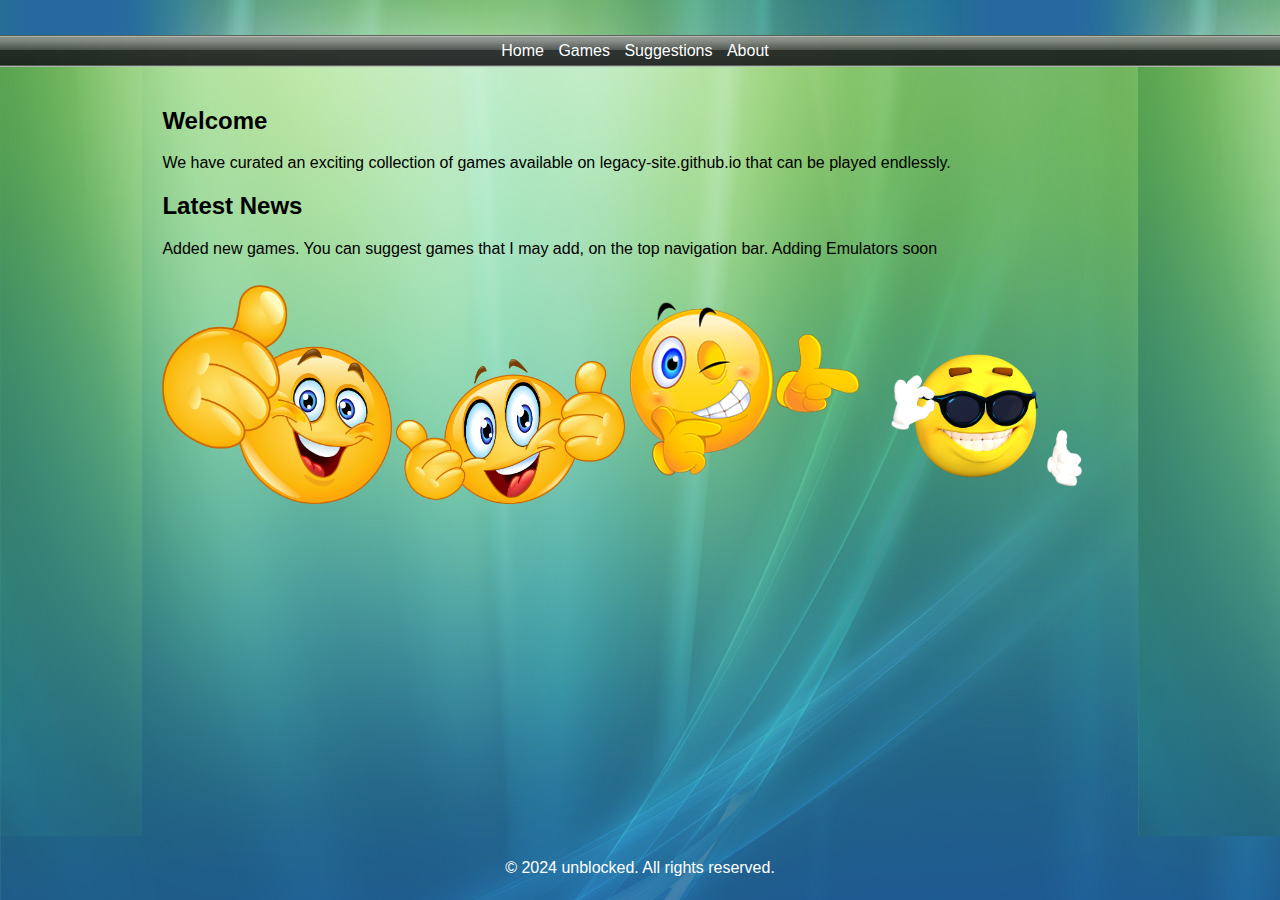
<file: index.html>
<!DOCTYPE html>
<html lang="en">
  <head>
    <meta charset="UTF-8" />
    <meta http-equiv="X-UA-Compatible" content="IE=edge" />
    <meta name="viewport" content="width=device-width, initial-scale=1.0" />
    <title>Legacy Unblocked Games</title>
    <link rel="stylesheet" href="styles.css" />
    <link rel="icon" href="/images/29-thats-the-way.png" type="image/png" />
  </head>
  <body>
    <header>
      <h1></h1>
    </header>
    <nav>
      <ul>
        <li><a href="index.html">Home</a></li>
        <li><a href="Games.html">Games</a></li>
        <li><a href="suggestions.html">Suggestions</a></li>
        <li><a href="about.html">About</a></li>
      </ul>
    </nav>

    <main>
      <div class="sidebar">
        <a href="#"></a>
        <a href="#"></a>
        <a href="#"></a>
        <a href="#"></a>
      </div>
      <div class="content">
        <!-- Content for the Home Page -->
        <h2>Welcome</h2>
        <p>
          We have curated an exciting collection of games available on
          legacy-site.github.io that can be played endlessly.
        </p>
        <h2>Latest News</h2>
        <p>
          Added new games. You can suggest games that I may add, on the top
          navigation bar. Adding Emulators soon
        </p>
        <div class="news-images">
          <img
            src="/images/PinClipart.com_super-star-clip-art_1103968.png"
            alt="New Game 1"
          />
          <img
            src="/images/okey-sign-smiley-emoji-free-transparent-EEkKTT.png"
            alt="New Game 2"
          />
          <img src="/images/29-thats-the-way.png" alt="Suggested Games" />
          <img src="/images/emoticon-1610518_640.jpg" alt="Emulators" />
        </div>
      </div>
      <div class="sidebar right">
        <a href="#"></a>
        <a href="#"></a>
        <a href="#"></a>
        <a href="#"></a>
      </div>
    </main>

    <footer>
      <p>&copy; 2024 unblocked. All rights reserved.</p>
    </footer>

    <script>
      document.addEventListener("DOMContentLoaded", function () {
        document.querySelector(".sidebar").classList.add("show");
        document.querySelector(".sidebar.right").classList.add("show-right");
      });
    </script>
  </body>
</html>
</file>
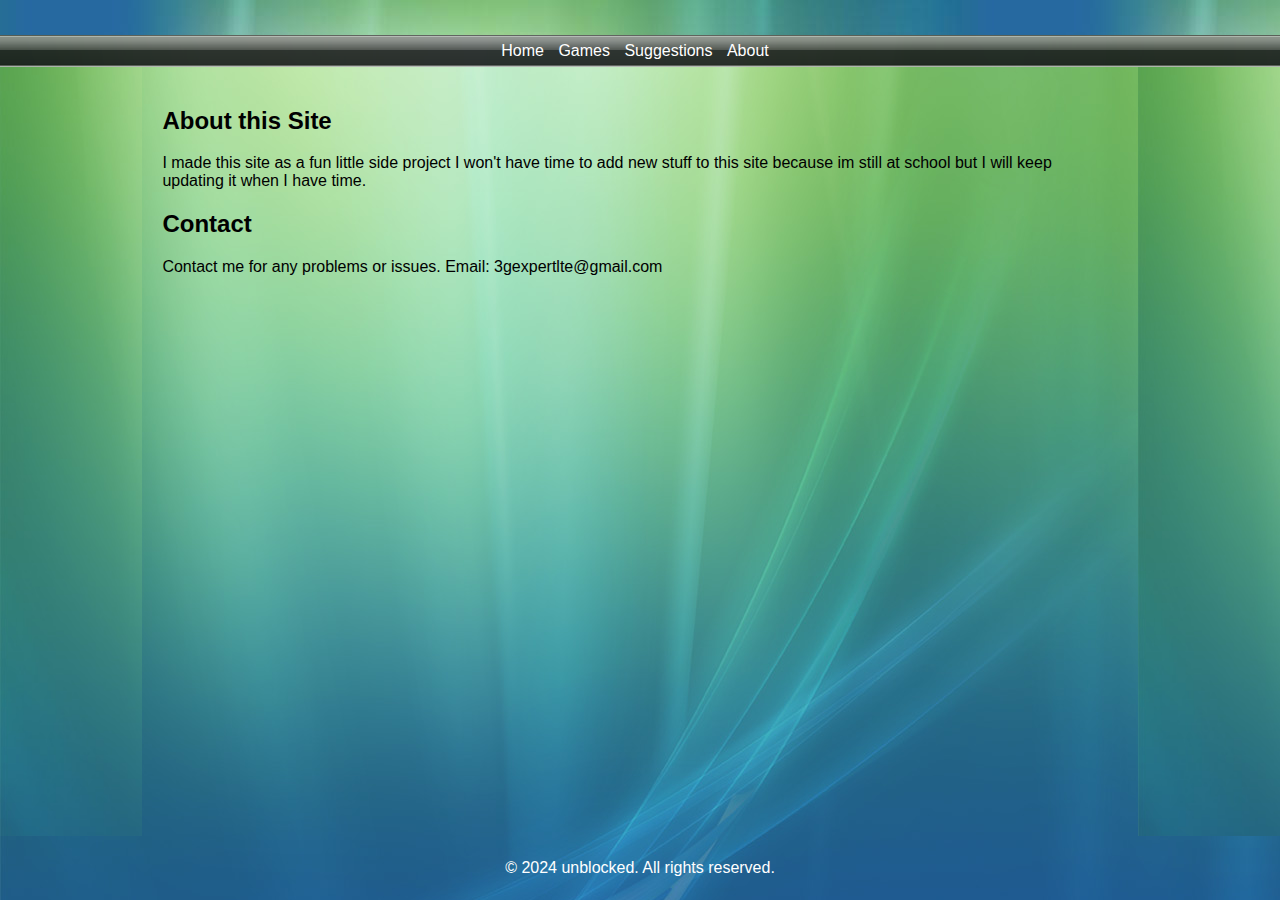
<file: about.html>
<!DOCTYPE html>
<html lang="en">
  <head>
    <meta charset="UTF-8" />
    <meta http-equiv="X-UA-Compatible" content="IE=edge" />
    <meta name="viewport" content="width=device-width, initial-scale=1.0" />
    <title>Legacy Unblocked Games</title>
    <link rel="stylesheet" href="styles.css" />
    <link rel="icon" href="/images/29-thats-the-way.png" type="image/png" />
  </head>
  <body>
    <header>
      <h1></h1>
    </header>
    <nav>
      <ul>
        <li><a href="index.html">Home</a></li>
        <li><a href="Games.html">Games</a></li>
        <li><a href="suggestions.html">Suggestions</a></li>
        <li><a href="about.html">About</a></li>
      </ul>
    </nav>

    <main>
      <div class="sidebar">
        <a href="#"></a>
        <a href="#"></a>
        <a href="#"></a>
        <a href="#"></a>
      </div>
      <div class="content">
        <!-- Content for the Home Page -->
        <h2>About this Site</h2>
        <p>
          I made this site as a fun little side project I won't have time to add
          new stuff to this site because im still at school but I will keep
          updating it when I have time.
        </p>
        <h2>Contact</h2>
        <p>
          Contact me for any problems or issues. Email: 3gexpertlte@gmail.com
        </p>
      </div>

      <div class="sidebar right">
        <a href="#"></a>
        <a href="#"></a>
        <a href="#"></a>
        <a href="#"></a>
      </div>
    </main>

    <footer>
      <p>&copy; 2024 unblocked. All rights reserved.</p>
    </footer>

    <script>
      document.addEventListener("DOMContentLoaded", function () {
        document.querySelector(".sidebar").classList.add("show");
        document.querySelector(".sidebar.right").classList.add("show-right");
      });
    </script>
  </body>
</html>
</file>
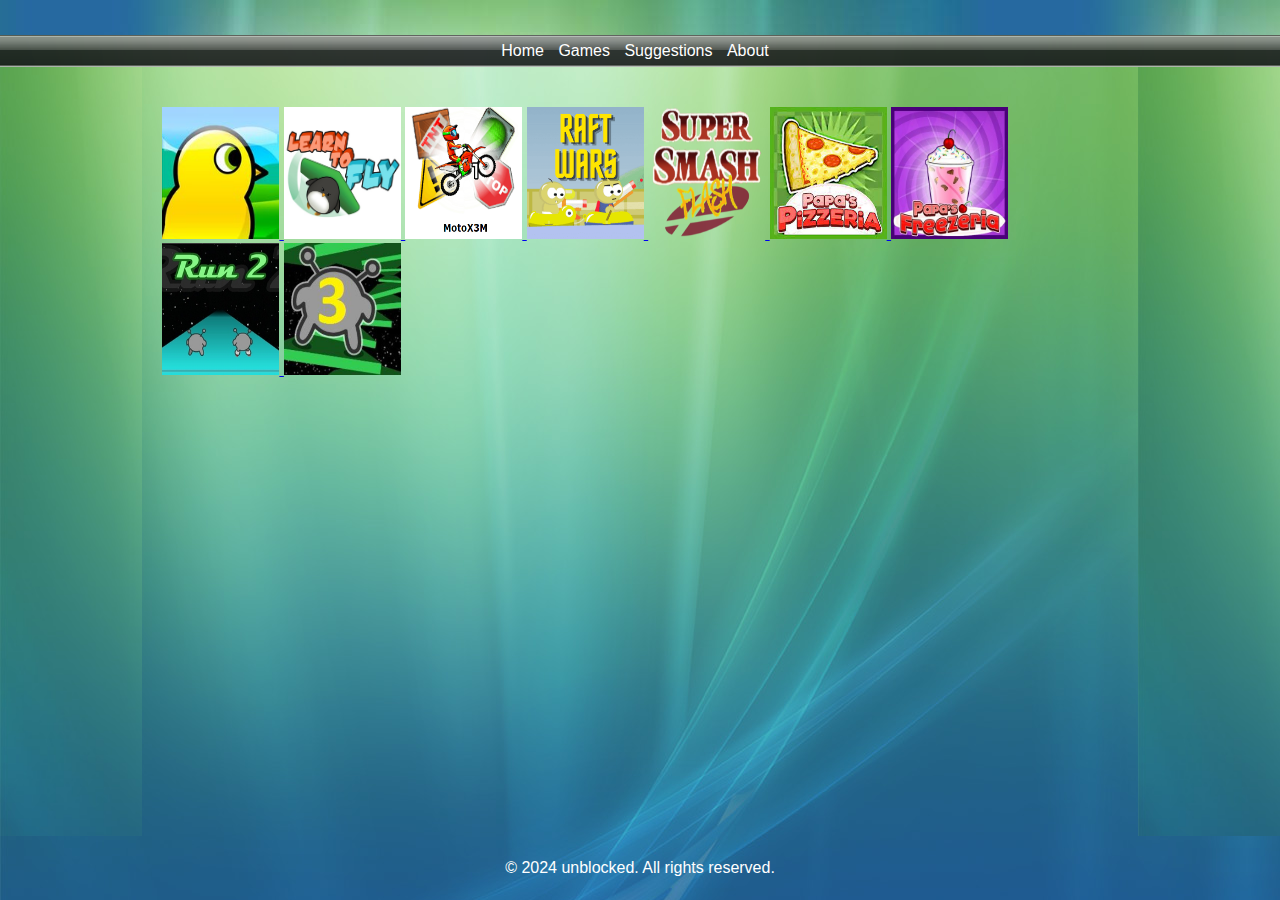
<file: Games.html>
<!DOCTYPE html>
<html lang="en">
  <head>
    <meta charset="UTF-8" />
    <meta http-equiv="X-UA-Compatible" content="IE=edge" />
    <meta name="viewport" content="width=device-width, initial-scale=1.0" />
    <title>Legacy Unblocked Games</title>
    <link rel="stylesheet" href="styles.css" />
    <link rel="icon" href="/images/29-thats-the-way.png" type="image/png" />
  </head>
  <body>
    <header>
      <h1></h1>
    </header>
    <nav>
      <ul>
        <li><a href="index.html">Home</a></li>
        <li><a href="Games.html">Games</a></li>
        <li><a href="suggestions.html">Suggestions</a></li>
        <li><a href="about.html">About</a></li>
      </ul>
    </nav>

    <main>
      <div class="sidebar">
        <a href="#"></a>
        <a href="#"></a>
        <a href="#"></a>
        <a href="#"></a>
      </div>
      <div class="content">
        <h2></h2>
        <div class="news-images"></div>
        <p></p>
        <a href="ducklife1.html">
          <img
            src="/images/d0048d89-e4fa-4adb-9c77-adc51e4e1c6b.jpg"
            alt="ducklife1"
            width="117"
            height="132"
          />
        </a>
        <a href="learn2fly1.html">
          <img
            src="/images/learn-to-fly.jpg"
            alt="image 2"
            width="117"
            height="132"
          />
        </a>
        <a href="motox3m1.html">
          <img
            src="/images/motoX3M.PNG"
            alt="image 3"
            width="117"
            height="132"
          />
        </a>
        <a href="raftwars.html">
          <img
            src="/images/raft-wars.png"
            alt="image 2"
            width="117"
            height="132"
          />
        </a>
        <a href="super-smash-flash.html">
          <img
            src="/images/Super_Smash_Flash.png"
            alt="image 2"
            width="117"
            height="132"
          />
        </a>
        <a href="papaspizza.html">
          <img
            src="/images/download.jpg"
            alt="image 2"
            width="117"
            height="132"
          />
        </a>
        <a href="papasfreezeria.html">
          <img
            src="/images/frezze.jpg"
            alt="image 2"
            width="117"
            height="132"
          />
        </a>
        <a href="run2.html">
          <img src="/images/run 2.jpg" alt="image 2" width="117" height="132" />
        </a>
        <a href="run3.html">
          <img src="/images/run 3.jpg" alt="image 3" width="117" height="132" />
        </a>
      </div>
      <div class="sidebar right">
        <a href="#"></a>
        <a href="#"></a>
        <a href="#"></a>
        <a href="#"></a>
      </div>
    </main>

    <footer>
      <p>&copy; 2024 unblocked. All rights reserved.</p>
    </footer>

    <script>
      document.addEventListener("DOMContentLoaded", function () {
        document.querySelector(".sidebar").classList.add("show");
        document.querySelector(".sidebar.right").classList.add("show-right");
      });
    </script>
  </body>
</html>
</file>
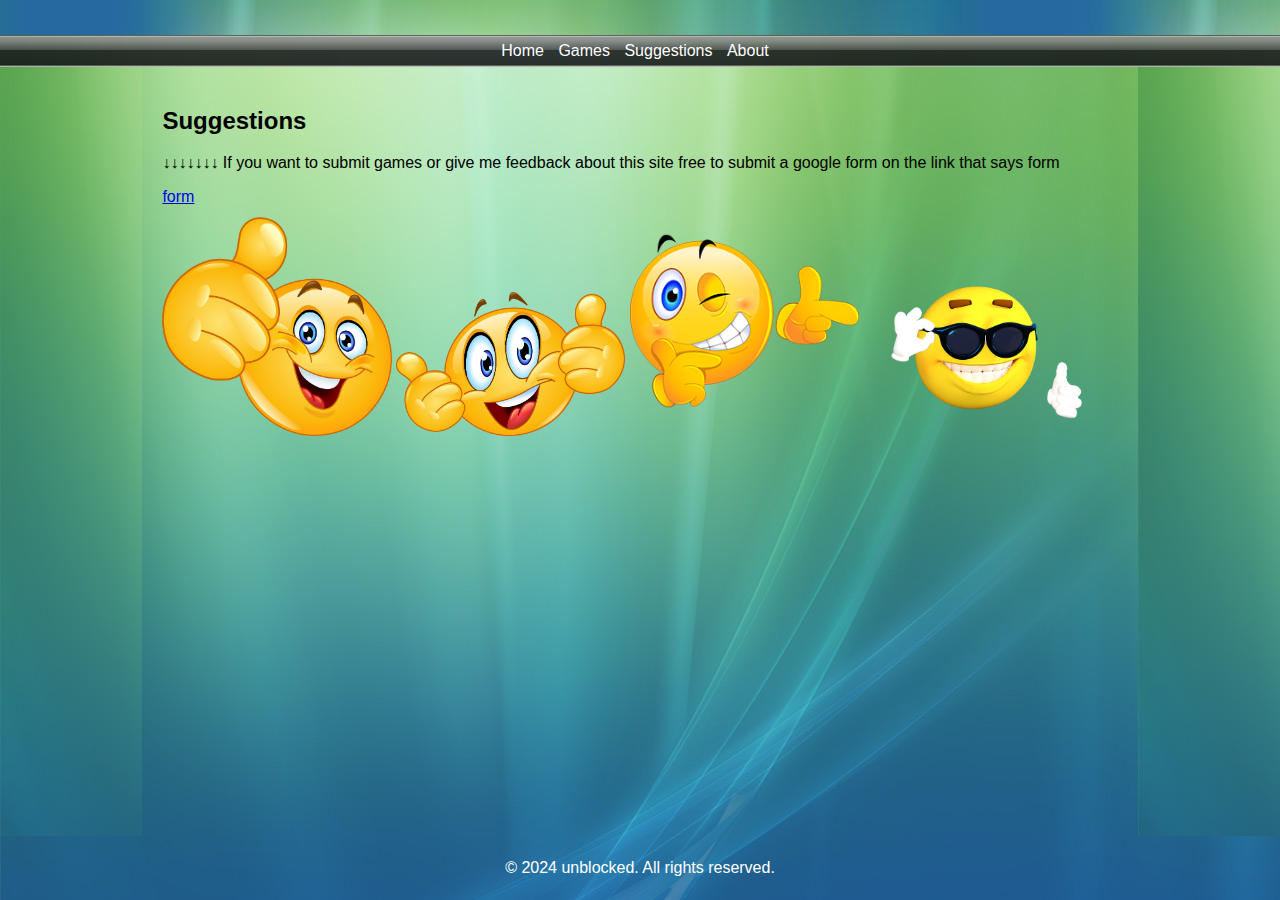
<file: suggestions.html>
<!DOCTYPE html>
<html lang="en">
  <head>
    <meta charset="UTF-8" />
    <meta http-equiv="X-UA-Compatible" content="IE=edge" />
    <meta name="viewport" content="width=device-width, initial-scale=1.0" />
    <title>Legacy Unblocked Games</title>
    <link rel="stylesheet" href="styles.css" />
    <link rel="icon" href="/images/29-thats-the-way.png" type="image/png" />
  </head>
  <body>
    <header>
      <h1></h1>
    </header>
    <nav>
      <ul>
        <li><a href="index.html">Home</a></li>
        <li><a href="Games.html">Games</a></li>
        <li><a href="suggestions.html">Suggestions</a></li>
        <li><a href="about.html">About</a></li>
      </ul>
    </nav>

    <main>
      <div class="sidebar">
        <a href="#"></a>
        <a href="#"></a>
        <a href="#"></a>
        <a href="#"></a>
      </div>
      <div class="content">
        <!-- Content for the Home Page -->
        <h2>Suggestions</h2>
        <p>
          ↓↓↓↓↓↓↓ If you want to submit games or give me feedback about this
          site free to submit a google form on the link that says form
        </p>
        <a href=https://forms.gle/ZV3jCVF4EWwCBFDk7>form</a>
        <div class="news-images">
          <img
            src="/images/PinClipart.com_super-star-clip-art_1103968.png"
            alt="New Game 1"
          />
          <img
            src="/images/okey-sign-smiley-emoji-free-transparent-EEkKTT.png"
            alt="New Game 2"
          />
          <img src="/images/29-thats-the-way.png" alt="Suggested Games" />
          <img src="/images/emoticon-1610518_640.jpg" alt="Emulators" />
        </div>
      </div>
      <div class="sidebar right">
        <a href="#"></a>
        <a href="#"></a>
        <a href="#"></a>
        <a href="#"></a>
      </div>
    </main>

    <footer>
      <p>&copy; 2024 unblocked. All rights reserved.</p>
    </footer>

    <script>
      document.addEventListener("DOMContentLoaded", function () {
        document.querySelector(".sidebar").classList.add("show");
        document.querySelector(".sidebar.right").classList.add("show-right");
      });
    </script>
  </body>
</html>
</file>
<file: styles.css>
body {
  font-family: Arial, sans-serif;
  margin: 0;
  padding: 0;
  display: flex;
  flex-direction: column;
  min-height: 100vh;
  background: url(/images/faaqpyikgt561.jpg);
}

header,
footer {
  padding: 7px 5px;
  text-align: center;
  color: white;
}

header {
  background: url(/images/bg_header_aurora.jpg);
}

nav {
  background: url(/images/obs_bkg.png);
  color: white;
  padding: 6.6px;
}

nav ul {
  list-style-type: none;
  margin: 0;
  padding: 0;
  overflow: hidden;
  text-align: center;
}

nav ul li {
  display: inline;
  margin-right: 10px;
}

nav ul li a {
  color: white;
  text-decoration: none;
}

main {
  flex: 1;
  display: flex;
}

.sidebar {
  width: 8%;
  background: #333;
  color: white;
  padding: 20px;
  text-align: center;
}

.sidebar.right {
  margin-left: auto;
  background: #333;
  color: white;
  padding: 20px;
  transition: background-color 0.5s;
}

.sidebar a {
  display: block;
  color: white;
  text-decoration: none;
  margin-bottom: 10px;
}

.content {
  flex: 1;
  padding: 20px;
}

.sidebar.show,
.sidebar.show-right {
  background: url(/images/faaqpyikgt561.jpg);
}
.news-images img {
  max-width: 24%; /* Set maximum width for the images */
  height: auto; /* Allow the height to adjust proportionally with the width */
}
.image-grid {
  display: grid;
  grid-template-columns: repeat(2, minmax(0, 1fr));
}

.image-grid img {
  width: 20%;
}
</file>
